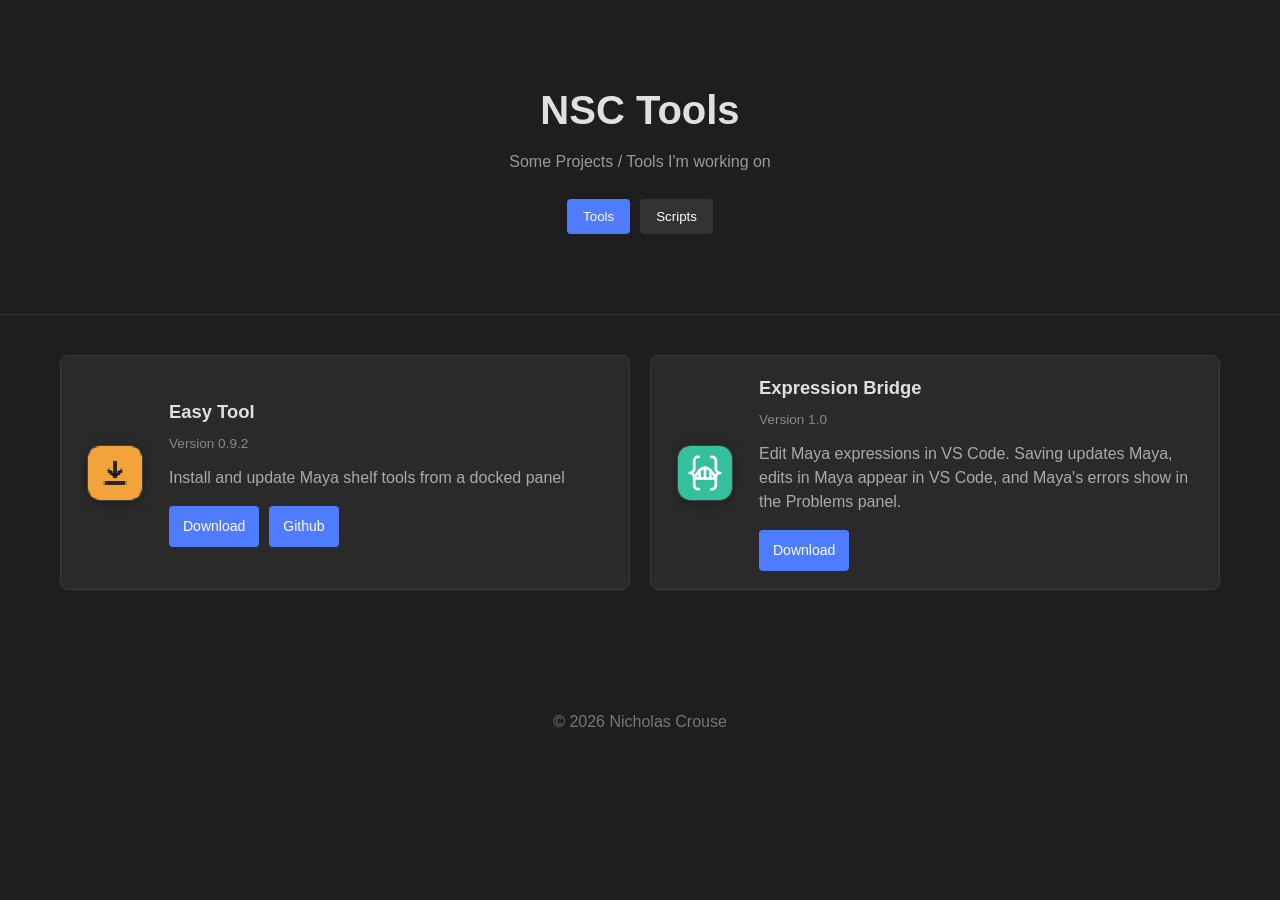
<file: index.html>
<!DOCTYPE html>
<html lang="en">

<head>

    <meta charset="UTF-8">

    <meta
        name="viewport"
        content="width=device-width, initial-scale=1.0">

    <meta
        name="description"
        content="NSC Tools">

    <title>NSC Tools</title>

    <link
        rel="stylesheet"
        href="styles.css">

</head>

<body>

    <!-- ==========================================
         HEADER
    =========================================== -->

    <header>

        <div class="container">

            <h1 id="siteTitle">
                Loading...
            </h1>

            <p id="siteSubtitle">

            </p>

            <nav
                id="tabContainer">

                <!--
                    Generated automatically
                    from tools.json
                -->

            </nav>

        </div>

    </header>

    <!-- ==========================================
         MAIN CONTENT
    =========================================== -->

    <main>

        <div class="container">

            <div
                id="toolsGrid"
                class="tools-grid">

                <!--
                    Project cards
                    are inserted here.
                -->

            </div>

        </div>

    </main>
        <!-- ==========================================
         TOOL CARD TEMPLATE
    =========================================== -->

    <template id="toolTemplate">

        <div class="tool-card">

            <div class="tool-media">

            </div>

            <div class="tool-content">

                <h2 class="project-title"></h2>

                <div class="project-version"></div>

                <p class="project-description"></p>

                <div class="project-links">

                    <!-- Buttons generated here -->

                </div>

            </div>

        </div>

    </template>


    <!-- ==========================================
         SCRIPT CARD TEMPLATE
    =========================================== -->

    <template id="scriptTemplate">

        <div class="script-card">

            <div class="script-media">

            </div>

            <div class="script-info">

                <h2 class="project-title"></h2>

                <div class="project-version"></div>

                <p class="project-description"></p>

                <div class="project-links">

                    <!-- Buttons generated here -->

                </div>

            </div>

        </div>

    </template>


    <!-- ==========================================
         IMAGE PLACEHOLDER TEMPLATE
    =========================================== -->

    <template id="imagePlaceholderTemplate">

        <div class="image-placeholder">

            <div class="placeholder-icon">

                🛠

            </div>

            <div class="placeholder-text">

                No Preview

            </div>

        </div>

    </template>


    <!-- ==========================================
         FOOTER
    =========================================== -->

    <footer>

        <div class="container">

            <span id="siteFooter">

            </span>

        </div>

    </footer>
        <!-- ==========================================
         JAVASCRIPT
    =========================================== -->

    <script src="script.js"></script>

</body>

</html>
</file>
<file: styles.css>
/*==================================================
    NSC TOOLS
==================================================*/

.project-version {

    color: #888;

    font-size: 0.85rem;

    margin-bottom: 12px;

}
.project-links {

    display: flex;

    flex-wrap: wrap;

    gap: 10px;

}
.script-media,
.tool-media {

    display: flex;

    align-items: center;

    justify-content: center;

}
.image-placeholder {

    width: 100%;
    height: 180px;

    display: flex;
    flex-direction: column;
    align-items: center;
    justify-content: center;
    gap: 8px;

    background: #333;
    color: #777;

}
.placeholder-icon {

    font-size: 1.8rem;

}
.placeholder-text {

    font-size: 0.85rem;

}
/*==================================================
    RESET
==================================================*/

* {
    margin: 0;
    padding: 0;
    box-sizing: border-box;
}

html {
    scroll-behavior: smooth;
}

body {

    background: #1e1e1e;
    color: #e0e0e0;

    font-family: Arial,Helvetica,sans-serif;
    line-height: 1.5;

}

/*==================================================
    LAYOUT
==================================================*/

.container {

    max-width: 1200px;

    margin: 40px auto;
    padding: 0 20px;

}

.hidden {

    display: none;

}

.section-title {

    font-size: 1.4rem;
    margin-bottom: 20px;

}

/*==================================================
    HEADER
==================================================*/

header {

    text-align: center;

    padding: 40px 20px;

    border-bottom: 1px solid #333;

}

header h1 {

    font-size: 2.5rem;
    margin-bottom: 10px;

}

header p {

    color: #999;

}

/*==================================================
    NAVIGATION
==================================================*/

nav {

    margin-top: 25px;

    display: flex;
    justify-content: center;
    flex-wrap: wrap;
    gap: 10px;

}

.tab-btn {

    padding: 10px 16px;

    border: none;
    border-radius: 4px;

    background: #333;

    color: white;

    cursor: pointer;

    transition: 0.2s;

}

.tab-btn:hover {

    background: #444;

}

.tab-btn.active {

    background: #4f7cff;

}

/*==================================================
    GRID
==================================================*/

.tools-grid {

    display: grid;

    grid-template-columns: repeat(auto-fit,minmax(280px,1fr));

    gap: 20px;

}

/*==================================================
    COMMON CARDS
==================================================*/

.script-card,
.tool-card {

    background: #2a2a2a;

    border: 1px solid #3a3a3a;

    border-radius: 8px;

    overflow: hidden;

    transition: 0.15s;

}

.script-card:hover,
.tool-card:hover {

    border-color: #4f7cff;

    transform: translateY(-2px);

}

/*==================================================
    TOOL CARDS
==================================================*/

.tool-image {

    width: 100%;
    height: 180px;

    object-fit: cover;

    background: #333;

}

.tool-content {

    padding: 20px;

}

.tool-content h2 {

    margin-bottom: 10px;

    font-size: 1.2rem;

}

.tool-content p {

    color: #aaa;

    margin-bottom: 20px;

}

/*==================================================
    SCRIPT CARDS
==================================================*/

.script-card {

    display: flex;

    align-items: center;

    gap: 18px;

    padding: 18px;

}

.script-info {

    flex: 1;

}

.script-info h2 {

    margin-bottom: 8px;

    font-size: 1.15rem;

}

.script-info p {

    color: #aaa;

    margin-bottom: 16px;

}

/*==================================================
    ICON STACK
==================================================*/

.script-icon-stack {

    position: relative;

    width: 72px;
    height: 72px;

    flex-shrink: 0;

}

.script-icon {

    position: absolute;

    width: 56px;
    height: 56px;

    object-fit: cover;

    border-radius: 23%; /* matches Expression Bridge icon.svg corner (235.52 / 1024) */

    border: 1px solid #444;

    background: #353535;

    box-shadow: 0 2px 8px rgba(0,0,0,.35);

    image-rendering: pixelated;

}

/*========== ONE ICON ==========*/

.stack-1 .script-icon:nth-child(1) {

    left: 8px;
    top: 8px;

}

/*========== TWO ICONS ==========*/

.stack-2 .script-icon:nth-child(1) {

    left: 0;
    top: 0;

}

.stack-2 .script-icon:nth-child(2) {

    left: 20px;
    top: 20px;

}

/*========== THREE ICONS ==========*/

.stack-3 .script-icon:nth-child(1) {

    left: 0;
    top: 0;

}

.stack-3 .script-icon:nth-child(2) {

    left: 10px;
    top: 10px;

}

.stack-3 .script-icon:nth-child(3) {

    left: 20px;
    top: 20px;

}

/*==================================================
    BUTTONS
==================================================*/

.buttons,
.script-buttons {

    display: flex;

    gap: 10px;

}

.btn {

    text-decoration: none;

    padding: 10px 14px;

    border-radius: 4px;

    background: #444;

    color: white;

    font-size: 14px;

    transition: 0.2s;

}

.btn:hover {

    background: #555;

}

.btn-primary {

    background: #4f7cff;

}

.btn-primary:hover {

    background: #648cff;

}

/*==================================================
    FOOTER
==================================================*/

footer {

    padding: 40px;

    text-align: center;

    color: #777;

}

/*==================================================
    RESPONSIVE
==================================================*/

@media (max-width:700px) {

    .script-card {

        flex-direction: column;

        align-items: flex-start;

    }

    .script-icon-stack {

        margin-bottom: 8px;

    }

}
</file>
